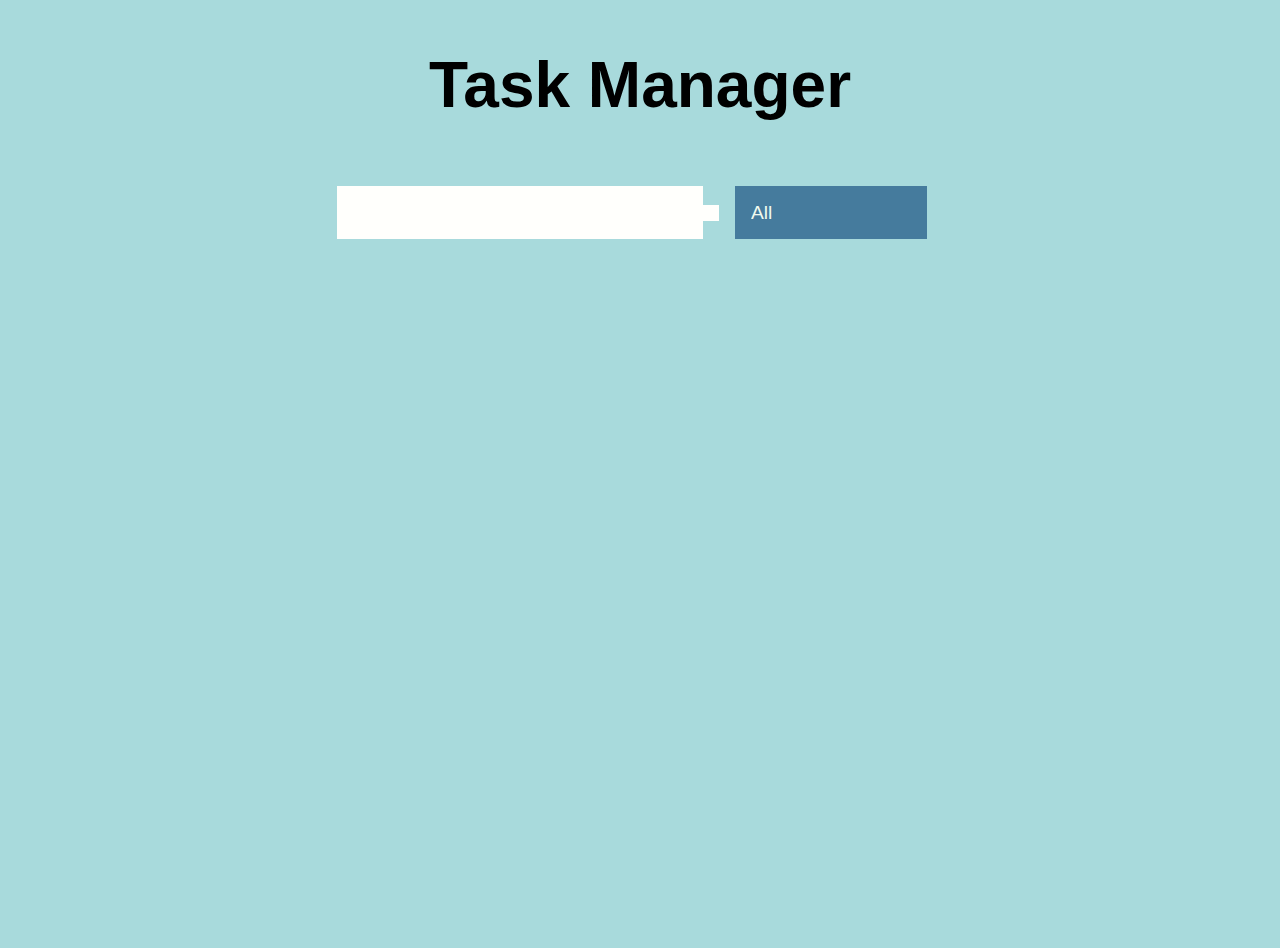
<file: 8 - Task Manager App/index.html>
<!DOCTYPE html>
<html lang="en">
  <head>
    <meta charset="UTF-8" />
    <meta name="viewport" content="width=device-width, initial-scale=1.0" />
    <title>Task Manager</title>

    <!-- Icons -->
    <link
      rel="stylesheet"
      href="https://cdnjs.cloudflare.com/ajax/libs/font-awesome/5.12.1/css/all.min.css"
      integrity="sha256-mmgLkCYLUQbXn0B1SRqzHar6dCnv9oZFPEC1g1cwlkk="
      crossorigin="anonymous"
    />

    <!-- External CSS Link -->
    <link rel="stylesheet" href="./styles.css" />
  </head>

  <body>
    <h1 id="title">Task Manager</h1>

    <!-- To-do Form -->
    <form>
      <input type="text" class="todo-input" />
      <button class="todo-button" type="submit">
        <i class="fas fa-plus-square"></i>
      </button>

      <select class="filter-todo">
        <option value="all">All</option>
        <option value="completed">Completed</option>
        <option value="uncompleted">Uncompleted</option>
      </select>
    </form>

    <!-- List of To-dos -->
    <div class="todo-container">
      <ul class="todo-list"></ul>
    </div>

    <script src="./app.js"></script>
  </body>
</html>
</file>
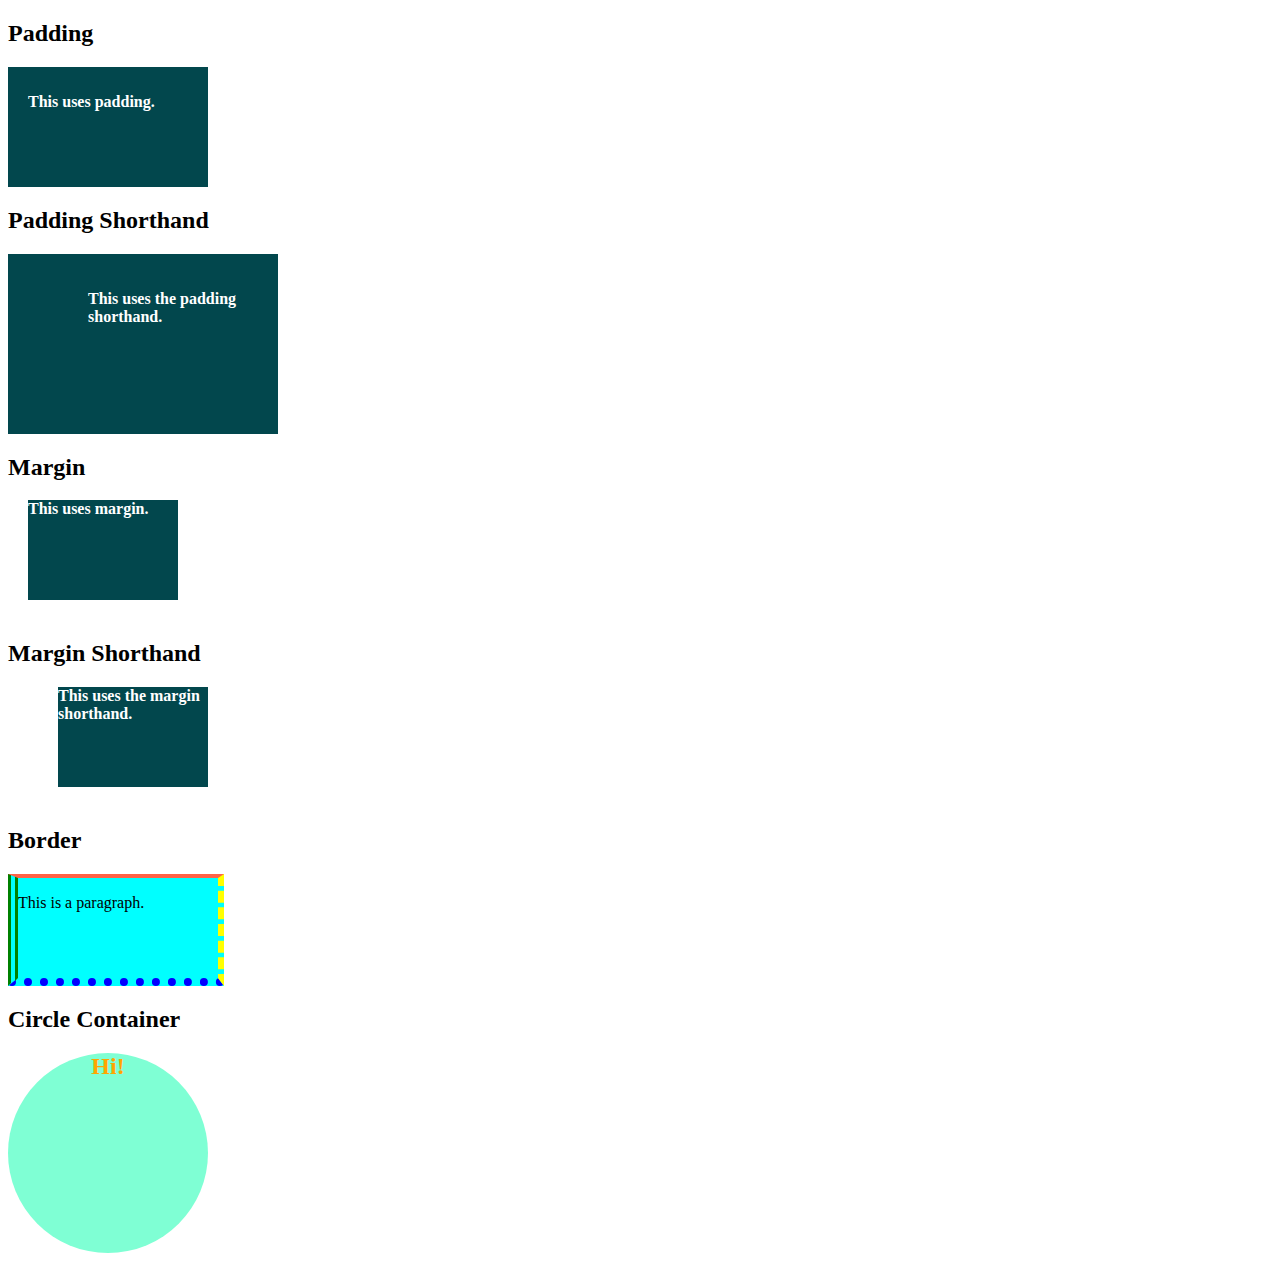
<file: 3 - HTML/box-model.html>
<!DOCTYPE html>
<html lang="en">
  <head>
    <meta charset="UTF-8">
    <meta name="viewport" content="width=device-width, initial-scale=1.0">
    <title>CSS Padding, Margin and Border</title>
    <link rel="stylesheet" href="./box-model.css">
    <style>
      /* Internal Styles */
      .box {
        background-color: #02474d;
        height: 100px;
        width: 150px;
        color: white;
        font-weight: bolder;
      }
    </style>
  </head>

  <body>
    <h2>Padding</h2>
    <div class="box box1">
      <p>This uses padding.</p>
    </div>

    <h2>Padding Shorthand</h2>
    <div class="box box2">
      <p>This uses the padding shorthand.</p>
    </div>

    <h2>Margin</h2>
    <div class="box box3">
      <p class="parag1">This uses margin.</p>
    </div>

    <h2>Margin Shorthand</h2>
    <div class="box box4">
      <p class="parag2">This uses the margin shorthand.</p>
    </div>

    <h2>Border</h2>
    <div class="mix-borders">
      <p class="my-parag">This is a paragraph.</p>
    </div>

    <h2>Circle Container</h2>
    <div class="circle-container">
      <h2>Hi!</h2>
    </div>
  </body>
</html>
</file>
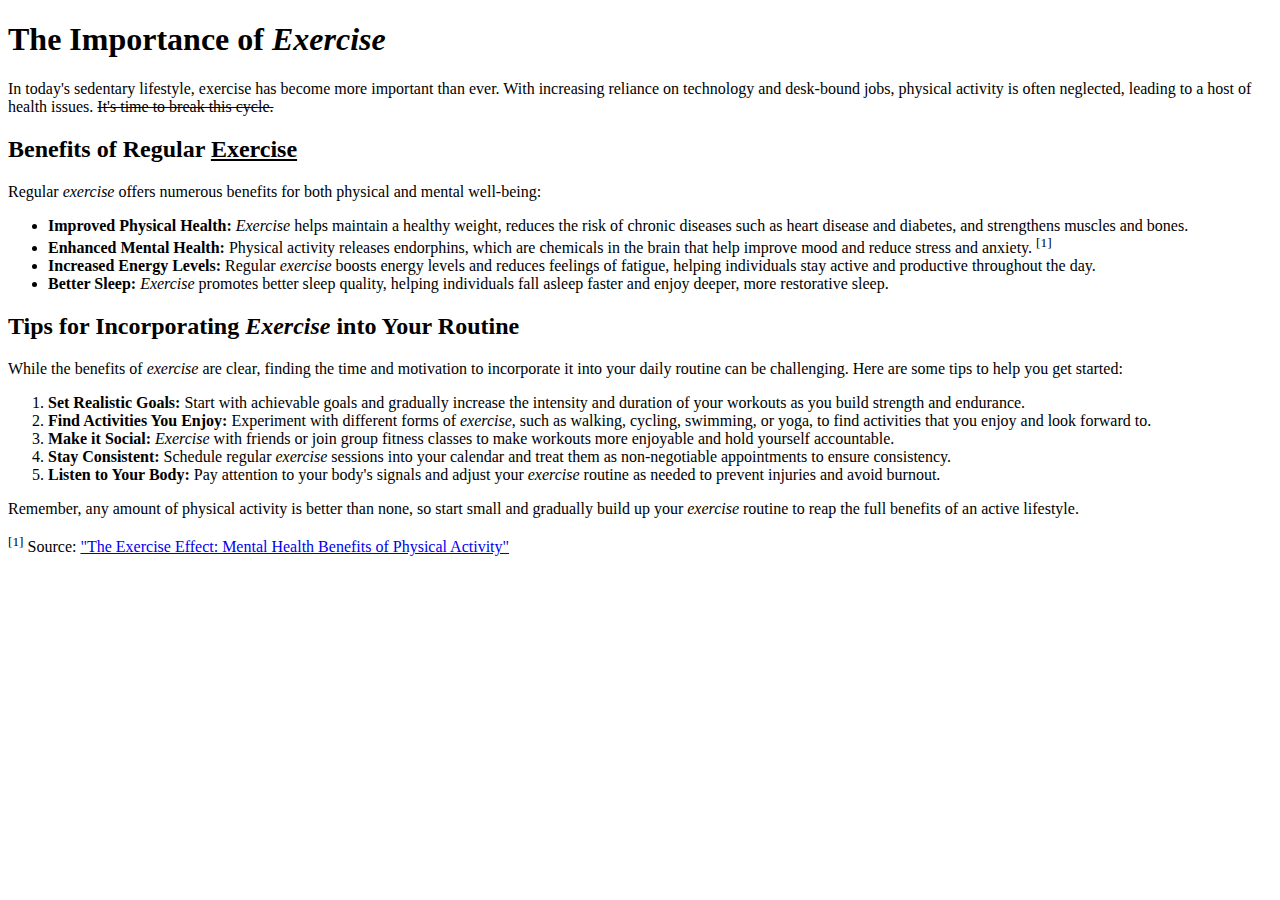
<file: 3 - HTML/exercise.html>
<!DOCTYPE html>
<html lang="en">
  <head>
    <meta charset="UTF-8" />
    <meta name="viewport" content="width=device-width, initial-scale=1.0" />
    <title>Sample Article: The Importance of Exercise</title>
  </head>
  <body>
    <h1>The Importance of <em>Exercise</em></h1>

    <p>
      In today's sedentary lifestyle, exercise has become more important than
      ever. With increasing reliance on technology and desk-bound jobs, physical
      activity is often neglected, leading to a host of health issues.
      <s>It's time to break this cycle.</s>
    </p>

    <h2>Benefits of Regular <u>Exercise</u></h2>

    <p>
      Regular <em>exercise</em> offers numerous benefits for both physical and
      mental well-being:
    </p>

    <ul>
      <li>
        <strong>Improved Physical Health:</strong> <em>Exercise</em> helps
        maintain a healthy weight, reduces the risk of chronic diseases such as
        heart disease and diabetes, and strengthens muscles and bones.
      </li>
      <li>
        <strong>Enhanced Mental Health:</strong> Physical activity releases
        endorphins, which are chemicals in the brain that help improve mood and
        reduce stress and anxiety. <sup>[1]</sup>
      </li>
      <li>
        <strong>Increased Energy Levels:</strong> Regular
        <em>exercise</em> boosts energy levels and reduces feelings of fatigue,
        helping individuals stay active and productive throughout the day.
      </li>
      <li>
        <strong>Better Sleep:</strong> <em>Exercise</em> promotes better sleep
        quality, helping individuals fall asleep faster and enjoy deeper, more
        restorative sleep.
      </li>
    </ul>

    <h2>Tips for Incorporating <em>Exercise</em> into Your Routine</h2>

    <p>
      While the benefits of <em>exercise</em> are clear, finding the time and
      motivation to incorporate it into your daily routine can be challenging.
      Here are some tips to help you get started:
    </p>

    <ol>
      <li>
        <strong>Set Realistic Goals:</strong> Start with achievable goals and
        gradually increase the intensity and duration of your workouts as you
        build strength and endurance.
      </li>
      <li>
        <strong>Find Activities You Enjoy:</strong> Experiment with different
        forms of <em>exercise</em>, such as walking, cycling, swimming, or yoga,
        to find activities that you enjoy and look forward to.
      </li>
      <li>
        <strong>Make it Social:</strong> <em>Exercise</em> with friends or join
        group fitness classes to make workouts more enjoyable and hold yourself
        accountable.
      </li>
      <li>
        <strong>Stay Consistent:</strong> Schedule regular
        <em>exercise</em> sessions into your calendar and treat them as
        non-negotiable appointments to ensure consistency.
      </li>
      <li>
        <strong>Listen to Your Body:</strong> Pay attention to your body's
        signals and adjust your <em>exercise</em> routine as needed to prevent
        injuries and avoid burnout.
      </li>
    </ol>

    <p>
      Remember, any amount of physical activity is better than none, so start
      small and gradually build up your <em>exercise</em> routine to reap the
      full benefits of an active lifestyle.
    </p>

    <p>
      <sup>[1]</sup> Source:
      <a href="https://www.google.com/"
        >"The Exercise Effect: Mental Health Benefits of Physical Activity"</a
      >
    </p>
  </body>
</html>
</file>
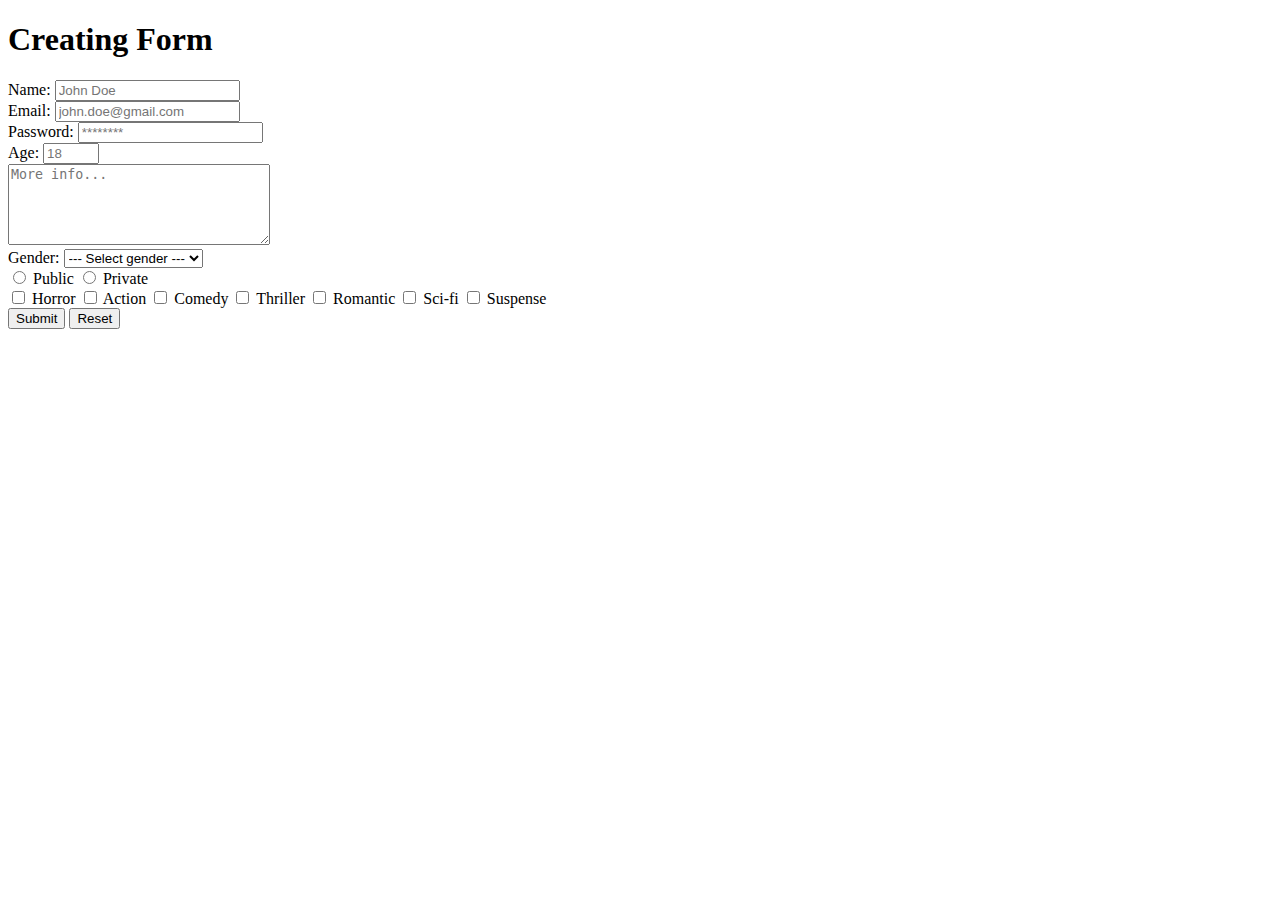
<file: 3 - HTML/forms.html>
<!DOCTYPE html>
<html lang="en">
  <head>
    <meta charset="UTF-8" />
    <meta name="viewport" content="width=device-width, initial-scale=1.0" />
    <title>HTML Forms</title>
  </head>
  <body>
    <h1>Creating Form</h1>
    <form action="">
      <!-- Name -->
      <div>
        <label for="fullname-id">Name: </label>
        <input
          type="text"
          id="fullname-id"
          required
          name="user-fullname"
          placeholder="John Doe"
        />
      </div>

      <!-- Email -->
      <div>
        <label for="email-id">Email: </label>
        <input
          type="email"
          id="email-id"
          required
          name="user-email"
          placeholder="john.doe@gmail.com"
        />
      </div>

      <!-- Password -->
      <div>
        <label for="password-id">Password: </label>
        <input
          type="password"
          id="password-id"
          required
          name="user-password"
          placeholder="********"
        />
      </div>

      <!-- Age -->
      <div>
        <label for="age-id">Age: </label>
        <input
          type="number"
          id="age-id"
          required
          name="user-age"
          min="18"
          max="59"
          placeholder="18"
        />
      </div>

      <!-- Message -->
      <label for="message-id"></label>
      <div>
        <textarea
          name="user-message"
          id="message-id"
          required
          placeholder="More info..."
          rows="5"
          cols="30"
        ></textarea>
      </div>

      <!-- Dropdown -->
      <div>
        <label for="gender-id">Gender: </label>
        <select name="user-gender" id="gender-id">
          <option value="none" selected disabled hidden>
            --- Select gender ---
          </option>
          <option value="Male">Male</option>
          <option value="Female">Female</option>
          <option value="Others">Others</option>
        </select>
      </div>

      <!-- Radio Button -->
      <div>
        <input
          type="radio"
          name="profile-status"
          id="public-id"
          value="public"
        />
        <label for="public-id">Public</label>

        <input
          type="radio"
          name="profile-status"
          id="private-id"
          value="private"
        />
        <label for="private-id">Private</label>
      </div>

      <!-- Checkbox -->
      <div>
        <input type="checkbox" name="genre" id="horror-id" value="horror" />
        <label for="horror-id">Horror</label>

        <input type="checkbox" name="genre" id="action-id" value="action" />
        <label for="action-id">Action</label>

        <input type="checkbox" name="genre" id="comedy-id" value="comedy" />
        <label for="comedy-id">Comedy</label>

        <input type="checkbox" name="genre" id="thriller-id" value="thriller" />
        <label for="thriller-id">Thriller</label>

        <input type="checkbox" name="genre" id="romantic-id" value="romantic" />
        <label for="romantic-id">Romantic</label>

        <input type="checkbox" name="genre" id="scifi-id" value="scifi" />
        <label for="scifi-id">Sci-fi</label>

        <input type="checkbox" name="genre" id="suspense-id" value="suspense" />
        <label for="suspense-id">Suspense</label>
      </div>

      <!-- Button -->
      <button type="submit">Submit</button>
      <button type="reset">Reset</button>
    </form>
  </body>
</html>
</file>
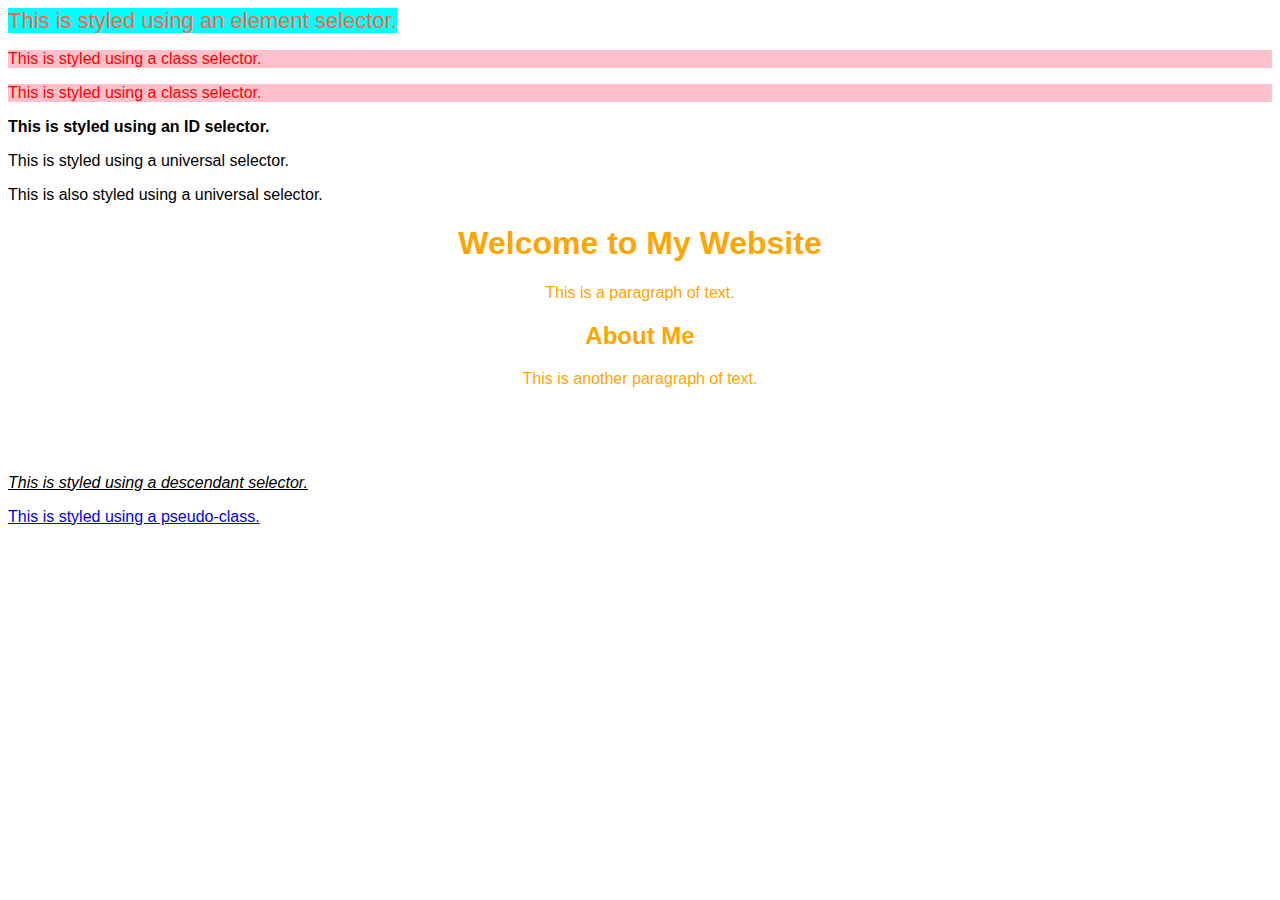
<file: 4 - CSS Basics/selectors.html>
<!DOCTYPE html>
<html lang="en">
  <head>
    <meta charset="UTF-8" />
    <meta name="viewport" content="width=device-width, initial-scale=1.0" />
    <title>CSS Selectors</title>
    <link rel="stylesheet" href="./selectors.css" />
  </head>
  <body>
    <!-- Element Selector -->
    <span>This is styled using an element selector.</span>

    <!-- Class Selector -->
    <p class="intro-paragraphs">This is styled using a class selector.</p>
    <p class="intro-paragraphs">This is styled using a class selector.</p>

    <!-- ID Selector -->
    <p id="main-heading">This is styled using an ID selector.</p>

    <!-- Universal Selector -->
    <p>This is styled using a universal selector.</p>
    <p>This is also styled using a universal selector.</p>

    <!-- Grouping Selector -->
    <h1>Welcome to My Website</h1>
    <p class="about-content">This is a paragraph of text.</p>
    <h2>About Me</h2>
    <p class="about-content">This is another paragraph of text.</p>
    <br /><br /><br />

    <!-- Descendant Selector -->
    <div class="article-container">
      <p>This is styled using a descendant selector.</p>
    </div>

    <!-- Pseudo-classes -->
    <a href="#">This is styled using a pseudo-class.</a>
  </body>
</html>
</file>
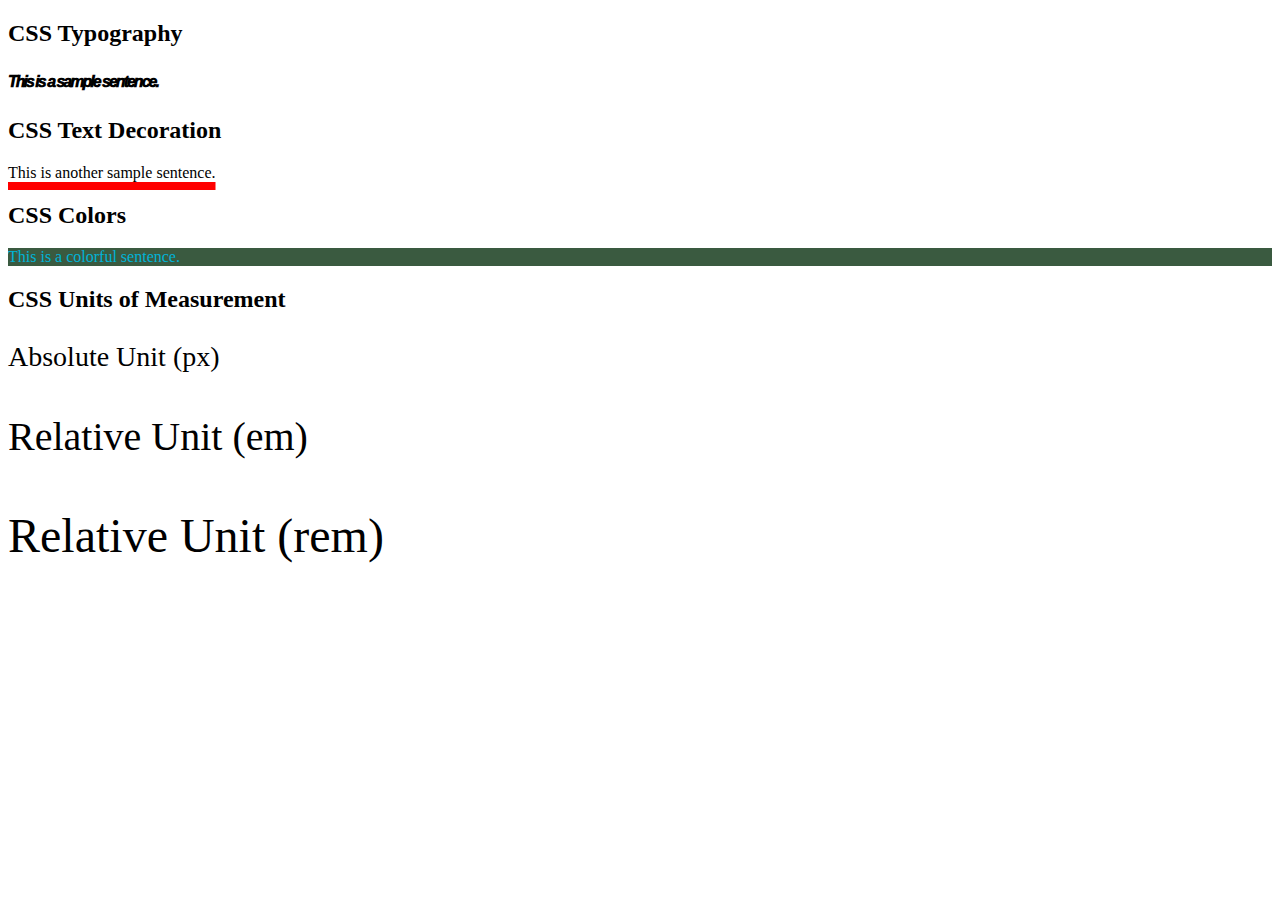
<file: 4 - CSS Basics/styling-essential.html>
<!DOCTYPE html>
<html lang="en">
  <head>
    <meta charset="UTF-8" />
    <meta name="viewport" content="width=device-width, initial-scale=1.0" />
    <title>CSS Basics: Typography, Text Decoration, Colors and Units</title>
    <link rel="stylesheet" href="styling-essentials.css">
  </head>
  <body>
    <h2>CSS Typography</h2>
    <div id="text-styling">This is a sample sentence.</div>

    <h2>CSS Text Decoration</h2>
    <div id="text-decoration">This is another sample sentence.</div>

    <h2>CSS Colors</h2>
    <div id="colors">This is a colorful sentence.</div>

    <h2>CSS Units of Measurement</h2>
    <p id="absolute-unit-px">Absolute Unit (px)</p>
    <div style="font-size: 20px;">
      <p id="relative-unit-em">Relative Unit (em)</p>
      <p id="relative-unit-rem">Relative Unit (rem)</p>
    </div>
  </body>
</html>
</file>
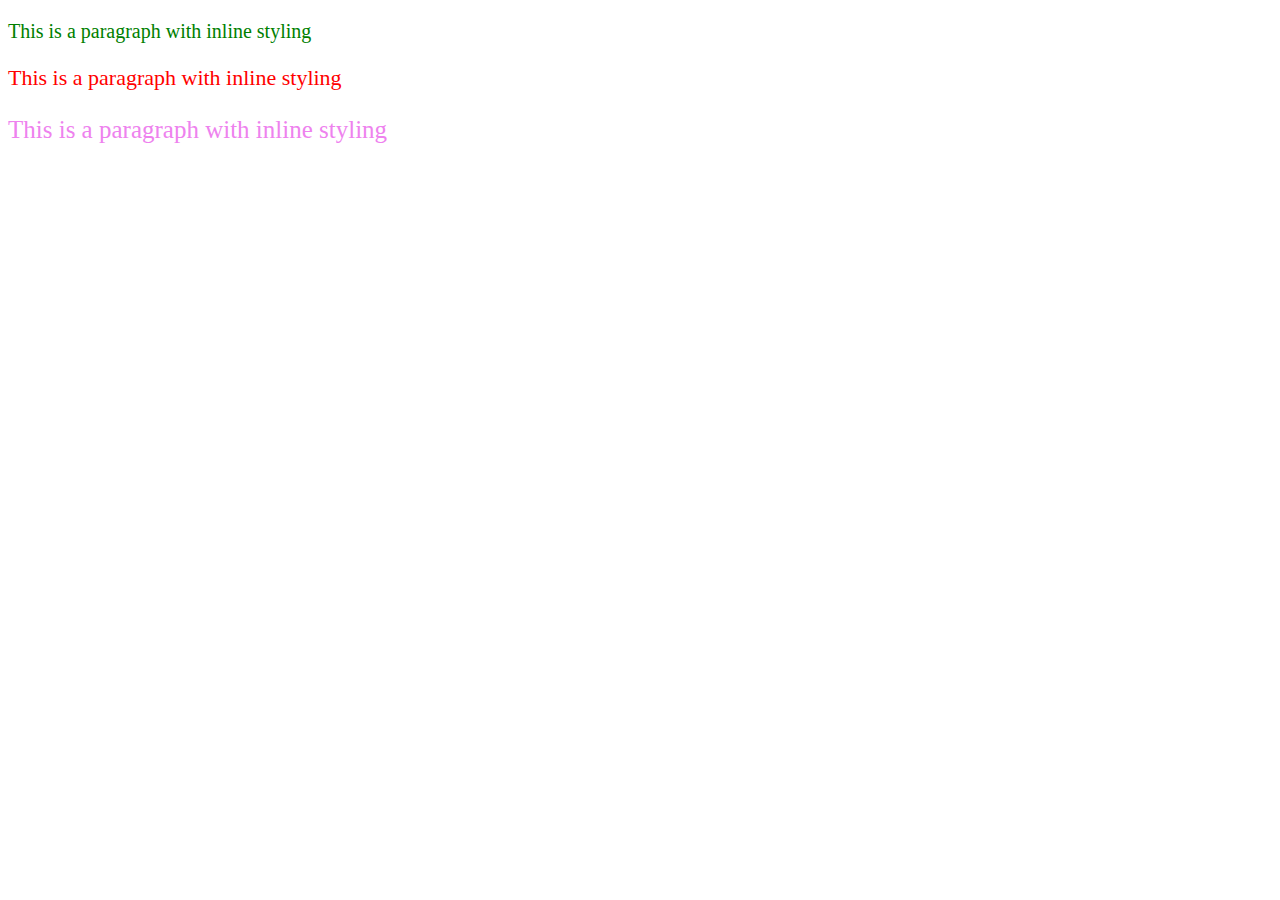
<file: 4 - CSS Basics/three-ways.html>
<!DOCTYPE html>
<html lang="en">
  <head>
    <meta charset="UTF-8" />
    <meta name="viewport" content="width=device-width, initial-scale=1.0" />
    <link rel="stylesheet" href="three-ways.css" />
    <title>CSS Tree Ways</title>
    <style>
      /* Internal Styling*/
      #internal-styling {
        color: red;
        font-size: 22px;
      }
    </style>
  </head>
  <body>
    <!-- Inline Styling -->
    <p style="color: green; font-size: 20px">
      This is a paragraph with inline styling
    </p>

    <!-- Internal Styling -->
    <p id="internal-styling">This is a paragraph with inline styling</p>

    <!-- External Styling -->
    <p id="external-styling">This is a paragraph with inline styling</p>
  </body>
</html>
</file>
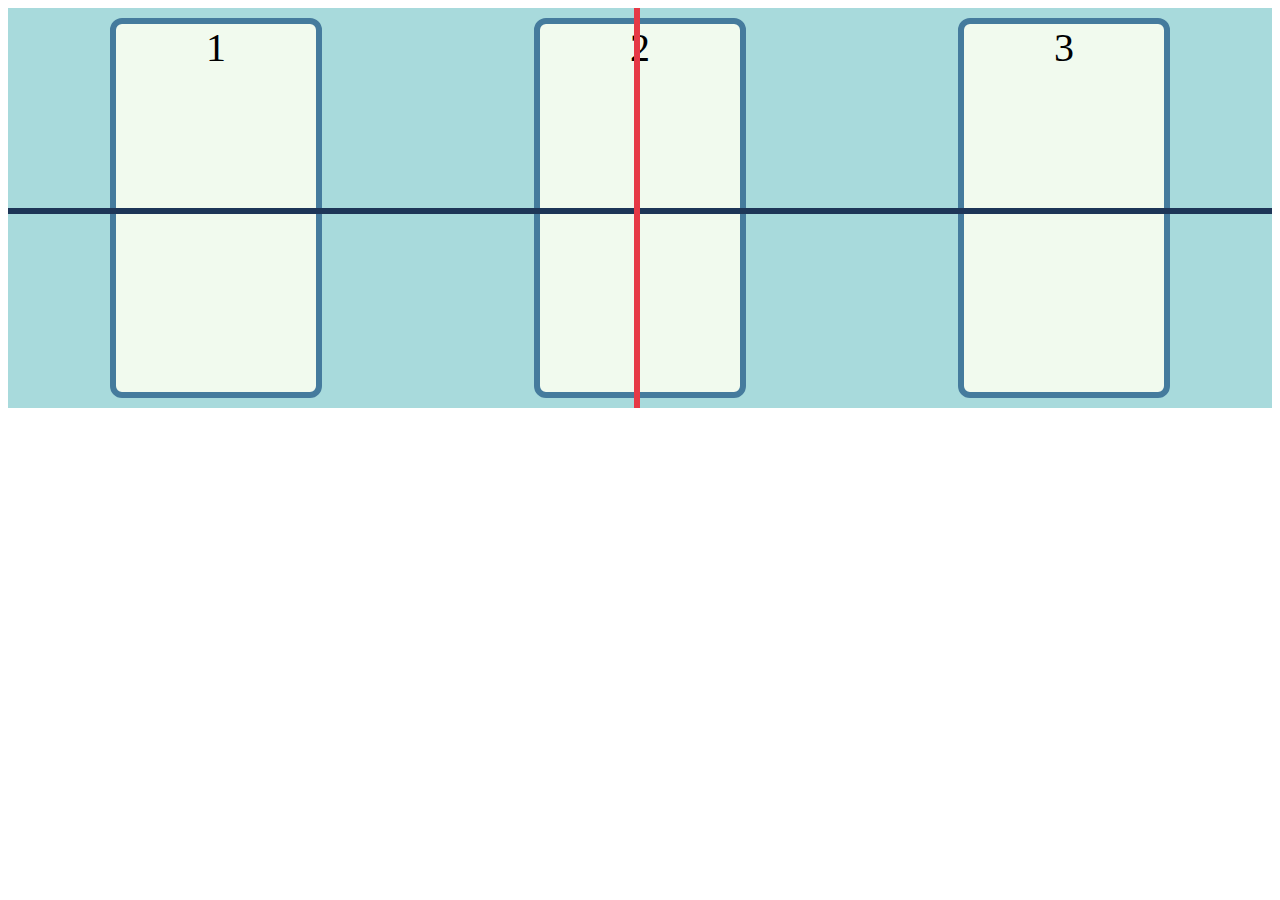
<file: 5 - Intermediate CSS/flexbox.html>
<!DOCTYPE html>
<html lang="en">
  <head>
    <meta charset="UTF-8" />
    <meta name="viewport" content="width=device-width, initial-scale=1.0" />
    <title>CSS Flexbox</title>
    <style>
      .container {
        height: 400px;
        background-color: #a8dadc;
        position: relative;
        overflow: hidden;
      }

      .flexItems {
        width: 200px;
        margin: 10px;
        border: 6px #457b9d solid;
        border-radius: 12px;
        background-color: #f1faee;
        text-align: center;
        font-size: 40px;
      }

      .cross-axis {
        position: absolute;
        right: 50%;
        height: 1080px;
        width: 6px;
        background-color: #e63946;
      }

      .main-axis {
        position: absolute;
        top: 50%;
        height: 6px;
        width: 2160px;
        background-color: #1d3557;
      }
    </style>
    <link rel="stylesheet" href="./flexbox.css" />
  </head>
  <body>
    <div class="container flexContainer">
      <div class="flexItems flexItem1">1</div>
      <div class="flexItems flexItem2">2</div>
      <div class="flexItems flexItem3">3</div>

      <!-- The axes are for discussion purposes only -->
      <div class="axis main-axis"></div>
      <div class="axis cross-axis"></div>
    </div>
    
  </body>
</html>
</file>
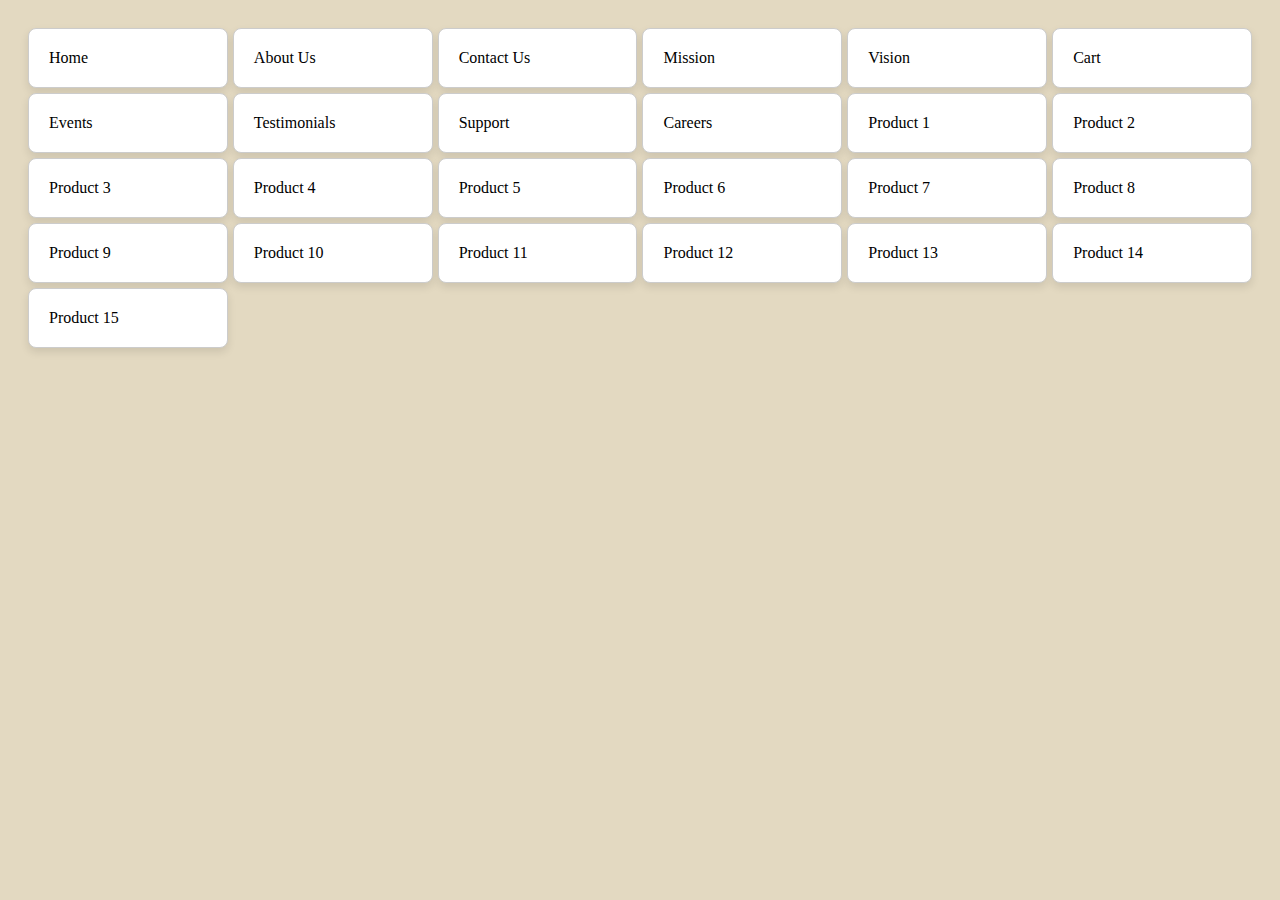
<file: 5 - Intermediate CSS/grid.html>
<!DOCTYPE html>
<html lang="en">
  <head>
    <meta charset="UTF-8" />
    <meta name="viewport" content="width=device-width, initial-scale=1.0" />
    <title>CSS Grid</title>
    <style>
      html {
        font-size: 16px;
      }

      body {
        background-color: #e3d9c1;
      }

      .gridContainer {
        padding: 20px;
      }

      .gridItem {
        background-color: #fff;
        border: 1px solid #ccc;
        border-radius: 8px;
        padding: 20px;
        box-shadow: 0 4px 8px rgba(0, 0, 0, 0.1);
        transition: transform 0.3s ease;
      }

      .gridItem:hover {
        transform: translateY(-5px);
        box-shadow: 0 8px 16px rgba(0, 0, 0, 0.1);
      }
    </style>
    <link rel="stylesheet" href="./grid.css" />
  </head>
  <body>
    <div class="gridContainer">
      <div class="gridItem gridItem1">Home</div>
      <div class="gridItem gridItem2">About Us</div>
      <div class="gridItem gridItem4">Contact Us</div>
      <div class="gridItem gridItem4">Mission</div>
      <div class="gridItem gridItem5">Vision</div>
      <div class="gridItem gridItem6">Cart</div>
      <div class="gridItem gridItem7">Events</div>
      <div class="gridItem gridItem8">Testimonials</div>
      <div class="gridItem gridItem9">Support</div>
      <div class="gridItem gridItem10">Careers</div>
      <div class="gridItem gridItem11">Product 1</div>
      <div class="gridItem gridItem12">Product 2</div>
      <div class="gridItem gridItem13">Product 3</div>
      <div class="gridItem gridItem14">Product 4</div>
      <div class="gridItem gridItem15">Product 5</div>
      <div class="gridItem gridItem16">Product 6</div>
      <div class="gridItem gridItem17">Product 7</div>
      <div class="gridItem gridItem18">Product 8</div>
      <div class="gridItem gridItem19">Product 9</div>
      <div class="gridItem gridItem20">Product 10</div>
      <div class="gridItem gridItem21">Product 11</div>
      <div class="gridItem gridItem22">Product 12</div>
      <div class="gridItem gridItem23">Product 13</div>
      <div class="gridItem gridItem24">Product 14</div>
      <div class="gridItem gridItem25">Product 15</div>
    </div>
  </body>
</html>
</file>
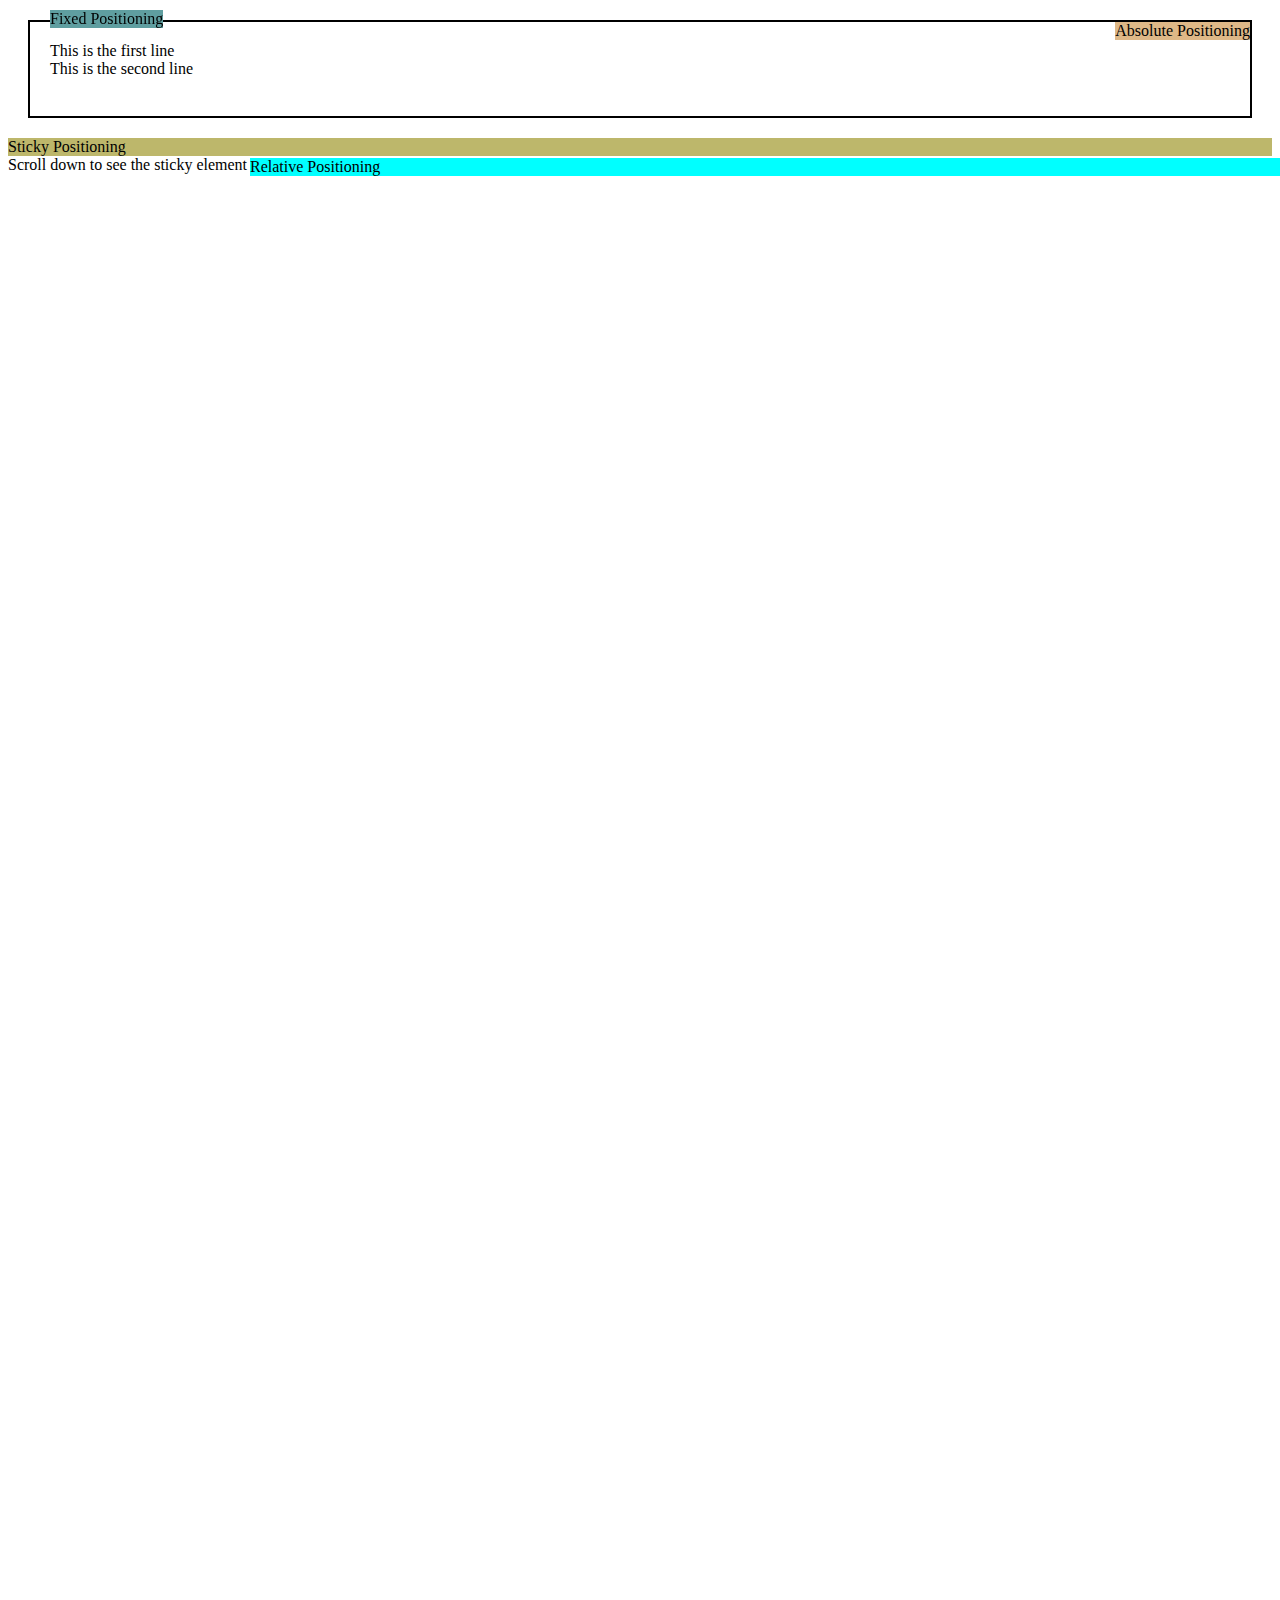
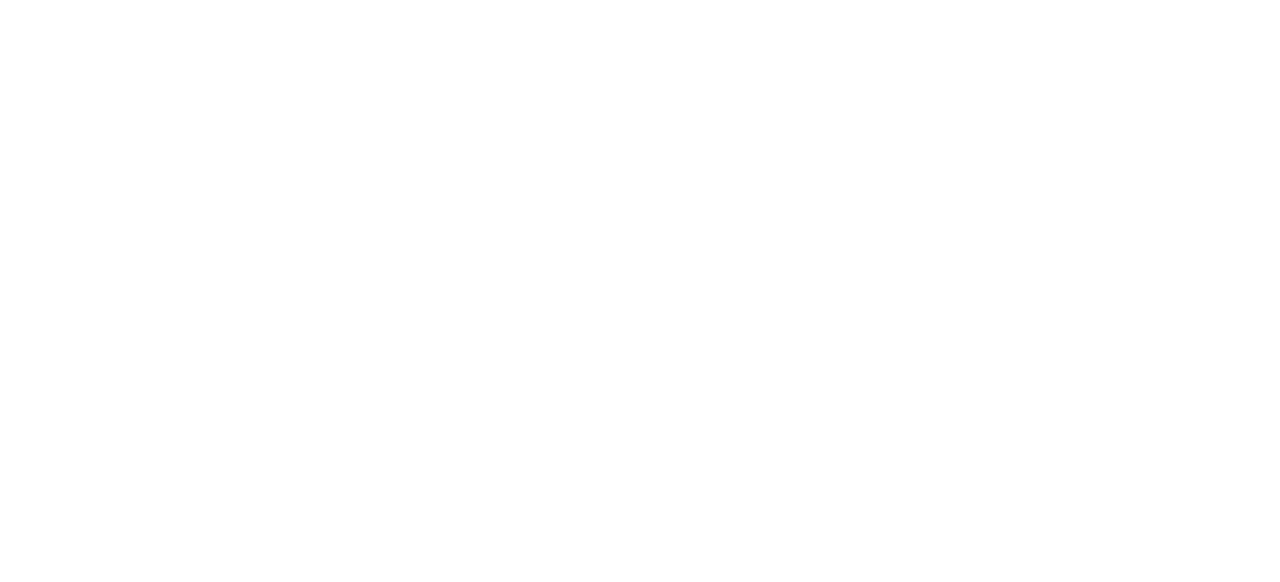
<file: 5 - Intermediate CSS/positioning.html>
<!DOCTYPE html>
<html lang="en">
  <head>
    <meta charset="UTF-8" />
    <meta name="viewport" content="width=device-width, initial-scale=1.0" />
    <title>CSS Positioning</title>
    <link rel="stylesheet" href="./positioning.css" />
    <style>
      #ancestor {
        position: relative;
        border: 2px solid #000;
        padding: 20px;
        margin: 20px;
      }
    </style>
  </head>
  <body>
    <div id="ancestor">
      <div>This is the first line</div>
      <div>This is the second line</div>
      <div id="relative">Relative Positioning</div>
      <div id="absolute">Absolute Positioning</div>
      <div id="fixed">Fixed Positioning</div>
    </div>
    <div id="sticky">Sticky Positioning</div>
    <div style="height: 2000px;">
      Scroll down to see the sticky element in action.
    </div>
    <br />
  </body>
</html>
</file>
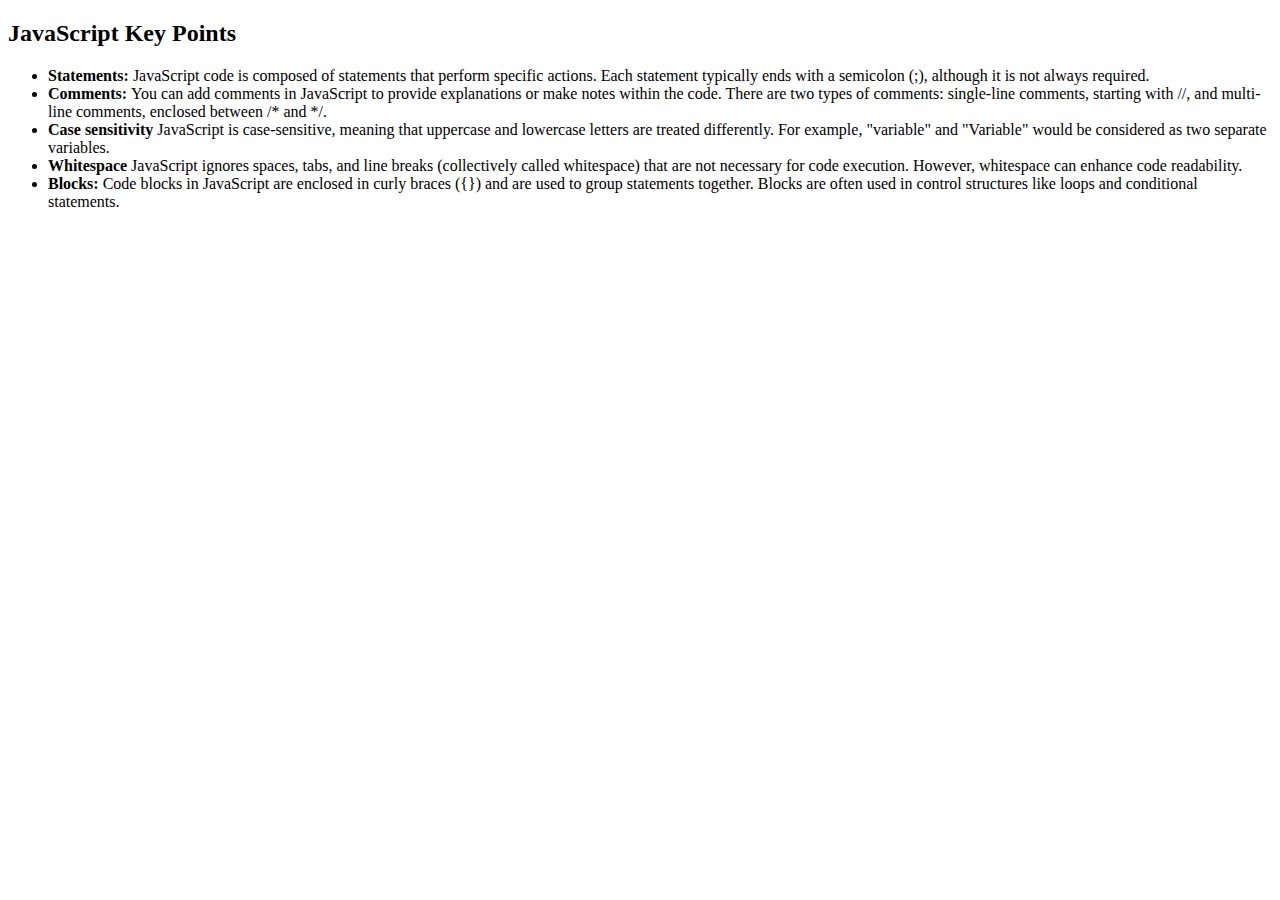
<file: 6 - JavaScript/variable.html>
<!DOCTYPE html>
<html lang="en">
  <head>
    <meta charset="UTF-8" />
    <meta name="viewport" content="width=device-width, initial-scale=1.0" />
    <title>JavaScript</title>
  </head>
  <body>
    <h2>JavaScript Key Points</h2>
    <ul>
      <li>
        <strong>Statements:</strong> JavaScript code is composed of statements
        that perform specific actions. Each statement typically ends with a
        semicolon (;), although it is not always required.
      </li>
      <li>
        <strong>Comments: </strong> You can add comments in JavaScript to
        provide explanations or make notes within the code. There are two types
        of comments: single-line comments, starting with //, and multi-line
        comments, enclosed between /* and */.
      </li>
      <li>
        <strong>Case sensitivity</strong> JavaScript is case-sensitive, meaning
        that uppercase and lowercase letters are treated differently. For
        example, "variable" and "Variable" would be considered as two separate
        variables.
      </li>
      <li>
        <strong>Whitespace</strong> JavaScript ignores spaces, tabs, and line
        breaks (collectively called whitespace) that are not necessary for code
        execution. However, whitespace can enhance code readability.
      </li>
      <li>
        <strong>Blocks: </strong> Code blocks in JavaScript are enclosed in
        curly braces ({}) and are used to group statements together. Blocks are
        often used in control structures like loops and conditional statements.
      </li>
    </ul>
    <script src="./reference-type-arrays.js"></script>
  </body>
</html>
</file>
<file: 8 - Task Manager App/styles.css>
/* General Styling */
* {
  font-family: Arial, Helvetica, sans-serif;
  margin: 0;
  padding: 0;
}

body {
  background-color: #a8dadc;
  min-height: 100vh; /* Viewport Height */
}

#title {
  font-size: 4rem;
  text-align: center;
  margin: 3rem;
}

form {
  display: flex;
  justify-content: center;
  align-items: center;
  flex-wrap: wrap;
  margin: 2rem;
}

/* FORM */
form input,
form button {
  padding: 0.5rem;
  font-size: 2rem;
  border: none;
  background: #fffffc;
}

form input {
  width: 350px;
}

form button {
  background: #fffffc;
  cursor: pointer;
  transition: all 0.3s ease;
}

form button:hover {
  background: #457b9d;
  color: #fffffc;
}

/* TODO CONTAINER */
.todo-container {
  display: flex;
  justify-content: center;
  align-items: center;
}

.todo-list {
  min-width: 30%;
  list-style: none;
}

.todo {
  margin: 0.5rem;
  background: #fffffc;
  font-size: 1.5rem;
  display: flex;
  justify-content: space-between;
  align-items: center;
  transition: all 0.5s ease;
}

.todo-item {
  padding: 0rem 0.5rem;
}

.todo li {
  flex: 1;
}

i {
  pointer-events: none;
}

.fall {
  transform: translateY(8rem) rotateZ(20deg);
  opacity: 0;
}

/* BUTTONS */
.trash-btn,
.complete-btn {
  background: #fe4a49;
  color: white;
  border: none;
  padding: 1rem;
  cursor: pointer;
  font-size: 1rem;
}

.complete-btn {
  background-color: #06d6a0;
}

.completed {
  text-decoration: line-through;
  opacity: 0.5;
}

/* FILTER */
select {
  -webkit-appearance: none;
  -moz-appearance: none;
  -ms-appearance: none;
  appearance: none;
  outline: 0;
  box-shadow: none;
  border: 0 !important;
  background-image: none;
}

.filter-todo {
  background-color: #457b9d;
  width: 12rem;
  margin: 1rem;
  padding: 1rem;
  font-size: 1.2rem;
  color: #f1faee;
  cursor: pointer;
}
</file>
<file: 3 - HTML/box-model.css>
/* Padding (inner space) - space within the box */
/* add padding to each sides */
.box1 {
    padding-top: 10px;
    padding-left: 20px;
    padding-right: 30px;
    padding-bottom: 10px;
}

/* Shorthand - adding padding to each side */
/* Clockwise */
/* 1 value = all sides */
/* 2 values = top and bottom/ left and right */
/* 3 values = top/ left and right / bottom */
/* 4 values = top / right / bottom / left */
.box2 {
    padding: 20px 40px 60px 80px
}

/* Margin */
/* add margin to each sides */
.box3 {
    margin-top: 10px;
    margin-left: 20px;
    margin-right: 30px;
    margin-bottom: 40px;
}

/* Shorthand - adding margin to each side */
/* Clockwise */
/* 1 value = all sides */
/* 2 values = top and bottom/ left and right */
/* 3 values = top/ left and right / bottom */
/* 4 values = top / right / bottom / left */
.box4 {
    margin: 20px 30px 40px 50px
}

.mix-borders {
    background-color: aqua;
    height: 100px;
    width: 200px;
    /* Clockwise */
/* 1 value = all sides */
/* 2 values = top and bottom/ left and right */
/* 3 values = top/ left and right / bottom */
/* 4 values = top / right / bottom / left */
    border-style: solid dashed dotted double;
    border-width: 4px 6px 8px 10px;
    border-color: tomato yellow blue green;

}

.circle-container {
    background-color: aquamarine;
    height: 200px;
    width: 200px;
    border-radius: 50%;
    text-align: center;
    color: orange;
}
</file>
<file: 4 - CSS Basics/selectors.css>
span {
  background-color: aqua;
  color: tomato;
  font-size: 22px;
}

.intro-paragraphs {
  color: red;
  background-color: pink;
}

#main-heading {
  font-weight: bold;
}

* {
  font-family: Arial, Helvetica, sans-serif;
}

h1,
h2,
.about-content {
  color: orange;
  text-align: center;
}

.article-container p {
  font-style: italic;
  text-decoration: underline;
}

a:hover {
  color: green;
  font-size: 20px;
}

a:active {
  color: yellow;
}
</file>
<file: 4 - CSS Basics/styling-essentials.css>
#text-styling {
  font-family: Calibre, "Trebunchet MS", sans-serif;

  /* Keyword Value */
  font-weight: normal;
  font-weight: bold;
  font-weight: bolder;

  /*  Numeric Values */
  /* 100 - 950 */
  font-weight: 100;
  font-weight: 500;
  font-weight: 950;

  /* Font-style */
  font-style: normal;
  font-style: italic;
  font-style: oblique;

  /* Text-align */
  text-align: center;
  text-align: right;
  text-align: left;

  /* Line Height */
  line-height: normal;
  line-height: 2.5;
  line-height: 90%;
  line-height: 30px;

  /* Letter Space */
  letter-spacing: normal;
  letter-spacing: 4px;
  letter-spacing: -2px;
}

/* TEXT DECORATION */
#text-decoration {
  text-decoration: none;
  text-decoration: underline;
  text-decoration: overline;
  text-decoration: line-through;

  text-decoration-style: solid;
  text-decoration-style: double;
  text-decoration-style: dashed;
  text-decoration-style: dotted;
  text-decoration-style: wavy;

  text-decoration-color: red;
  text-decoration-thickness: 5px;

  text-decoration: underline overline line-through;
  text-decoration: underline solid red 50%;
}

#colors {
  /* color name */
  color: white;
  background-color: tomato;

  /* RGB ~ Red, Green, Blur  */
  /* rgb 0 - 255 */

  /* RGBA ~ Red, Green, Blur, Alpha  */
  /* 0 - 1 , 0 - Full Transparent, 1 - Full Opaque*/
  color: rgb(255, 255, 0);
  background-color: rgba(0, 0, 255, 0.5);

  /* Hexadecimal */
  /* #RRGGBB */
  /* 0 - 9, A - F */
  color: #00b4d8;
  background-color: #3a5a40;
}

#absolute-unit-px {
  font-size: 28px;
}

#relative-unit-em {
  font-size: 2em;
}

#relative-unit-rem {
  font-size: 3rem;
}
</file>
<file: 4 - CSS Basics/three-ways.css>
#external-styling {
  color: violet;
  font-size: 25px;
}
</file>
<file: 5 - Intermediate CSS/flexbox.css>
.flexContainer {
    display: flex;
    flex-direction: column;
    flex-direction: row;
    justify-content: flex-end;
    justify-content: center;
    justify-content: space-between;
    justify-content: space-around;
    justify-content: space-evenly;

    align-items: flex-start;
    align-items: center;
    align-items: flex-end;
    align-items: stretch;
    
    flex-wrap: nowrap;
    flex-wrap: wrap;
    flex-wrap: wrap-reverse;
    
    column-gap: 200px;
    row-gap: 200px;
    gap: 100px;
}

.flexItem1 {
    flex-grow: 1;
    flex-grow: 0;
}

.flexItem2 {
    flex-shrink: 1;
    flex-shrink: 0;
}
</file>
<file: 5 - Intermediate CSS/grid.css>
.gridContainer {
    display: grid;
    
    /* Using px */
    /* size(width) and the number of columns */
    grid-template-columns: 100px 140px 150px 200px;
    /* size(height) and the number of rows */
    grid-template-rows: 100px 200px 100px 100px;
    
    /* Auto */
    /* Adjust automatically based on content width  */
    grid-template-columns: auto auto auto auto;
    /* Adjust automatically based on content height  */
    grid-template-rows: auto auto auto auto;
    
    /* Percentage */
    grid-template-columns: 33% 33% 33%;
    
    /* Using fr - fraction */
    grid-template-columns: 1fr 1fr 1fr ;
    
    /* Using repeat */
    grid-template-columns: repeat(5, 1fr);
    grid-template-rows: repeat(5, 1fr);
    
    /* column-gap */
    column-gap: 10px;
    
    /* row-gap */
    row-gap: 10px;
    
    /* gap */
    gap: 5px;
}

/* Media Queries */
/* 
    Mobile Devices: Less than 481px
    iPads, Tablets: 481px - 768px
    Small Screens, Laptops: 769px - 1024px
    Desktops, Large Screens: 1025px - 1200px
    Extra Large Screens, TV: 1201px and greater
*/

/* Media Query for Desktops, Large Screens */
@media screen and ( min-width: 1025px) {
    .gridContainer {
        display: grid;
        grid-template-columns: repeat(6, 1fr);
        grid-template-rows: auto;
    }
}

/* Media Query for iPads, Tablets */
@media screen and (min-width: 481px) and (max-width: 1024px) {
    .gridContainer {
        display: grid;
        grid-template-columns: repeat(3, 1fr);
        grid-template-rows: auto;
    }
}

/* Media Query for Mobile Devices */
@media screen and (max-width: 480px) {
    .gridContainer {
        display: grid;
        grid-template-columns: repeat(1, 1fr);
        grid-template-rows: auto;
    }
}
</file>
<file: 5 - Intermediate CSS/positioning.css>
/* Relative to it's original position */
#relative {
    background-color: aqua;
    position: relative;
    /* top / right / bottom / left */
    top: 80px;
    left: 200px;
}

/* Relative to the parent container that have a position that is not static */
#absolute {
    background-color: burlywood;
    position: absolute;
    /* top / right / bottom / left */
    
    top: 0px;
    right: 0px;
}

#fixed {
    background-color: cadetblue;
    position: fixed;
    /* top / right / bottom / left */
    top: 10px;
}

#sticky {
    background-color: darkkhaki;
    position: sticky;
    /* top / right / bottom / left */
    top: 0px;
}
</file>
